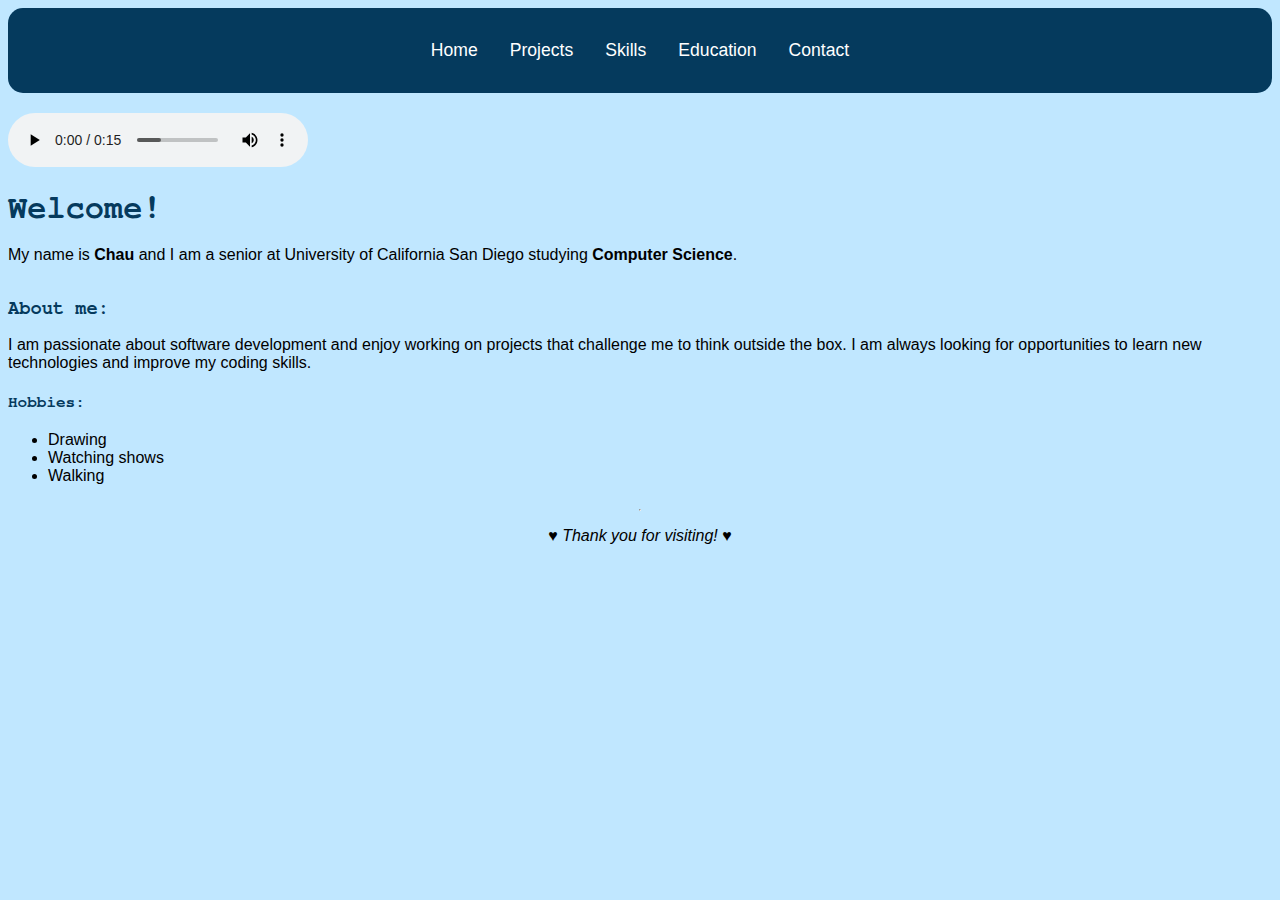
<file: index.html>
<!DOCTYPE html>
<html lang="en">
<head>
    <meta charset="UTF-8">
    <meta name="viewport" content="width=device-width, initial-scale=1.0">
    <title>Home</title>
    <link rel="stylesheet" href="style/styles.css">
</head>
<body>
    <header>
        <nav>
            <ul>
                <li><a href="index.html">Home</a></li>
                <li><a href="projects.html">Projects</a></li>
                <li><a href="skills.html">Skills</a></li>
                <li><a href="education.html">Education</a></li>
                <li><a href="contact.html">Contact</a></li>
            </ul>
        </nav>
    </header>
    <main>
        <section id="intro">
            <audio controls src="media/welcome.mp3"></audio>
            <hgroup>
                <h1>
                    Welcome! 
                </h1>
                <p>My name is <strong>Chau</strong> and I am a senior at University of California San Diego studying <strong>Computer Science</strong>.</p>
            </hgroup>
        </section>
        <section id="about">
            <h3>About me:</h3>
            <p>I am passionate about software development and enjoy working on projects that challenge me to think outside the box. I am always looking for opportunities to learn new technologies and improve my coding skills.</p>
            <h4>Hobbies:</h4>
            <ul>
                <li>Drawing</li>
                <li>Watching shows</li>
                <li>Walking</li>
            </ul>
        </section>
        <dialog close>
            <p>Here is an inspiring quote of the day by a computer science pioneer</p>
            <figure>
                <blockquote>
                <p>"If debugging is the process of removing software bugs, then programming must be the process of putting them in."</p>
                </blockquote>
                <figcaption>
                - by <cite><a href="https://www.goodreads.com/author/quotes/1013817.Edsger_W_Dijkstra">Edsger W. Dijkstra</a></cite>
                </figcaption>
            </figure>
            <form method="dialog">
                <button>Close</button>
            </form>
        </dialog>
    </main>
    <footer>
        <hr>
        <p>&hearts; <i>Thank you for visiting!</i> &hearts;</p>
    </footer>
</body>
</html>
</file>
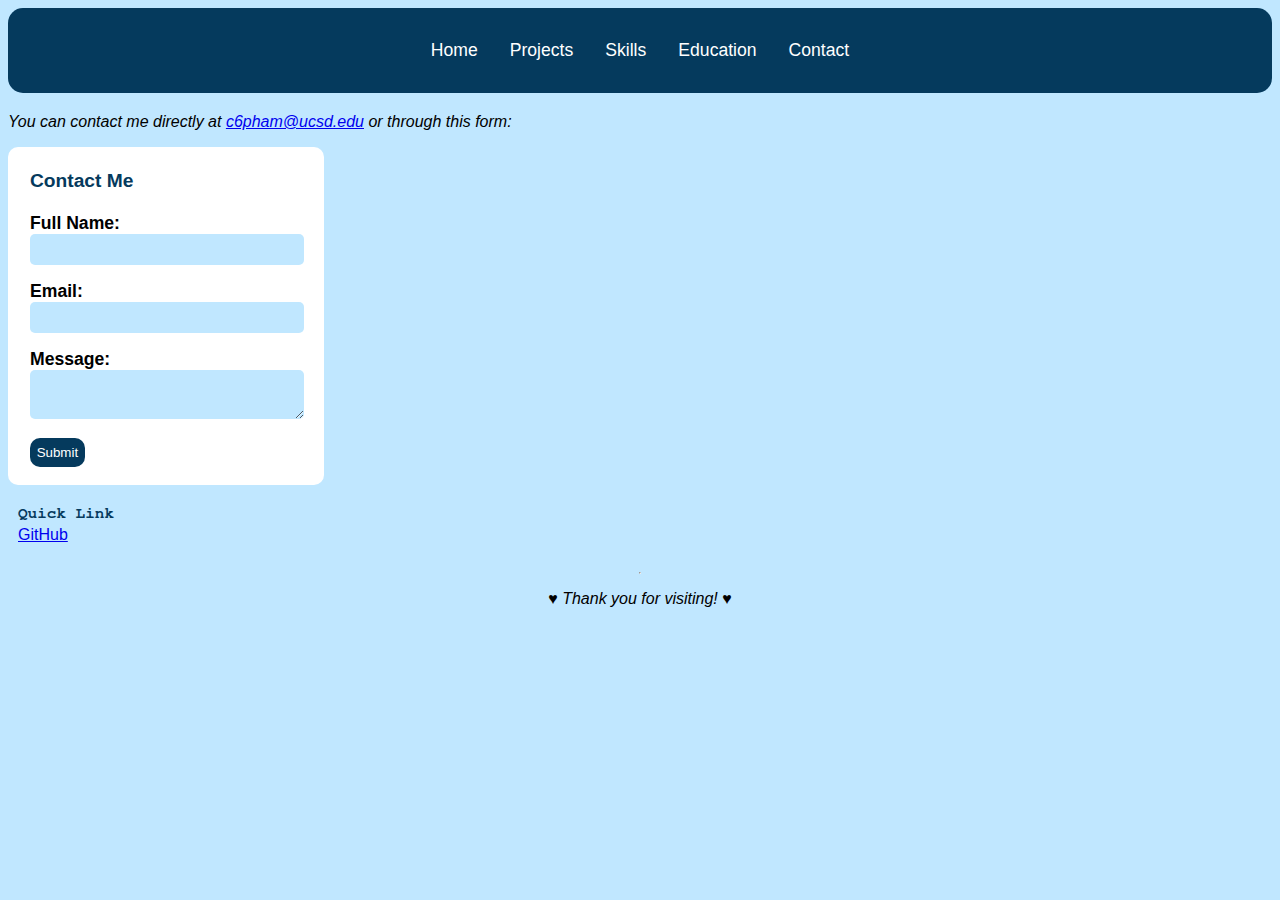
<file: contact.html>
<!DOCTYPE html>
<html lang="en">
<head>
    <meta charset="UTF-8">
    <meta name="viewport" content="width=device-width, initial-scale=1.0">
    <title>Contact</title>
    <link rel="stylesheet" href="style/styles.css">
    <link rel="stylesheet" href="style/contact.css">
</head>
<body>
    <header>
        <nav>
            <ul>
                <li><a href="index.html">Home</a></li>
                <li><a href="projects.html">Projects</a></li>
                <li><a href="skills.html">Skills</a></li>
                <li><a href="education.html">Education</a></li>
                <li><a href="contact.html">Contact</a></li>
            </ul>
        </nav>
    </header>
    <main>
        <address>
            You can contact me directly at <a href="mailto:c6pham@ucsd.edu">c6pham@ucsd.edu</a> or through this form:
        </address>
        <form>
            <fieldset>
                <legend>Contact Me</legend>
                <label for="name">Full Name:</label><br>
                <input type="text" id="name" name="name" required><br>
                <label for="email">Email:</label><br>
                <input type="email" id="email" name="email" required><br>
                <label for="message">Message:</label><br>
                <textarea id="message" name="message" required></textarea><br>
                <button type="submit">Submit</button>
            </fieldset>
        </form>
        <aside>
            <h4>Quick Link</h4>
            <a href="https://github.com/chaup15">GitHub</a>
        </aside>
    </main>
    <footer>
        <hr>
        <p>&hearts; <i>Thank you for visiting!</i> &hearts;</p>
    </footer>
</body>
</html>
</file>
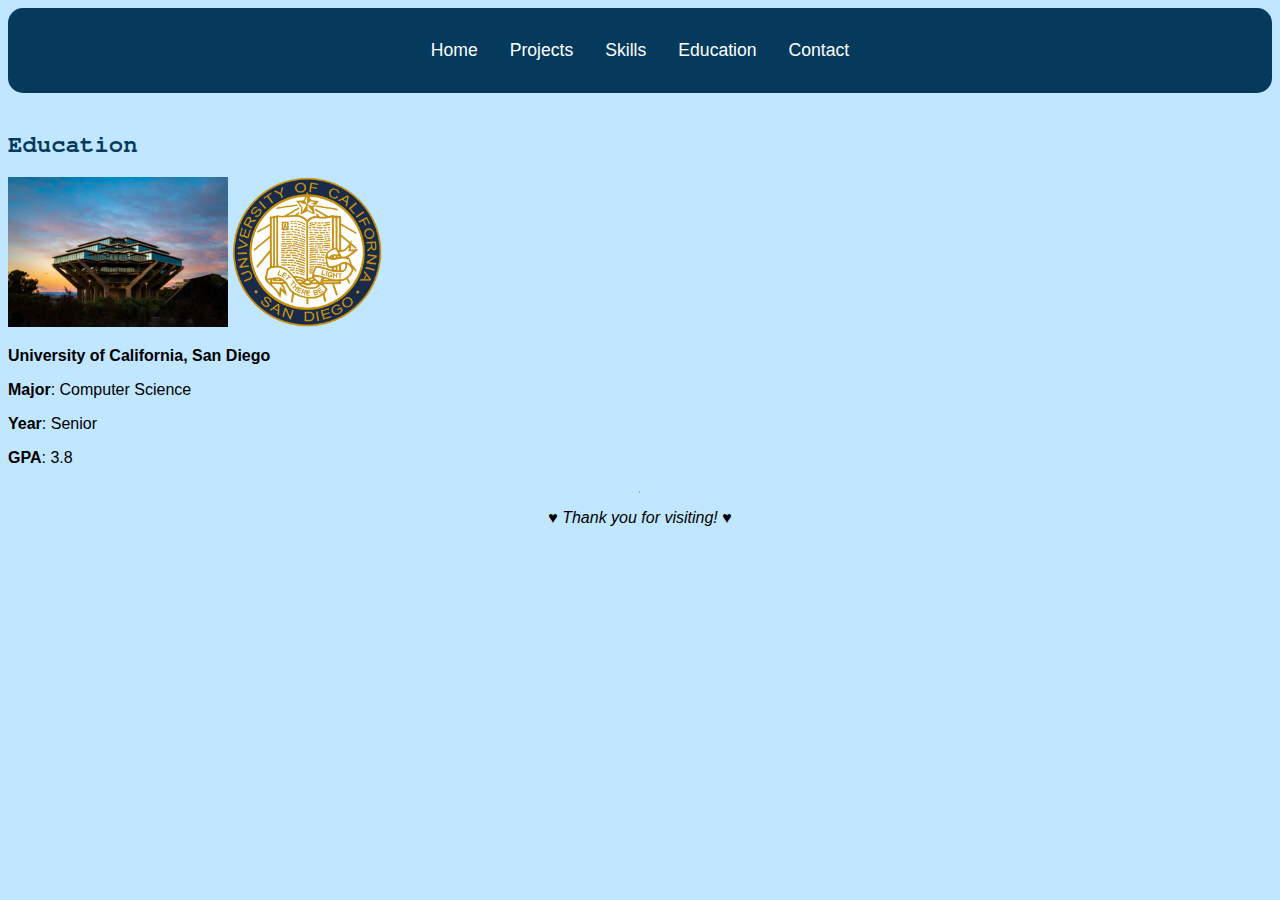
<file: education.html>
<!DOCTYPE html>
<html lang="en">
<head>
    <meta charset="UTF-8">
    <meta name="viewport" content="width=device-width, initial-scale=1.0">
    <title>Education</title>
    <link rel="stylesheet" href="style/styles.css">
</head>
<body>
    <header>
        <nav>
            <ul>
                <li><a href="index.html">Home</a></li>
                <li><a href="projects.html">Projects</a></li>
                <li><a href="skills.html">Skills</a></li>
                <li><a href="education.html">Education</a></li>
                <li><a href="contact.html">Contact</a></li>
            </ul>
        </nav>
    </header>
    <main>
        <h2>Education</h2>
        <section id="edu-img">
            <picture>
                <source srcset="media/geisel.webp" type="image/webp">
                <img id="geisel" src="media/geisel-min.jpeg" alt="Geisel library at UCSD" width="220" height="150" >
            </picture>
            <picture>
                <source srcset="media/ucsd-logo.webp" type="image/webp">
                <img src="media/ucsd-logo-min.png" alt="UCSD Logo" width="150" height="150">
            </picture>
            <!-- <canvas id="myCanvas" width="220" height="150" style="border: 1px solid black">
                Sorry, your browser does not support canvas.
            </canvas> -->
        </section>
        <!-- <iframe width="370" height="300" frameborder="0" scrolling="no" marginheight="0" marginwidth="0" src="https://maps.google.com/maps?width=100%25&amp;height=600&amp;hl=en&amp;q=university%20of%20california%20san%20diego%209500%20Gilman%20Dr,%20La%20Jolla,%20CA%2092093+(University%20of%20California%20San%20Diego)&amp;t=&amp;z=14&amp;ie=UTF8&amp;iwloc=B&amp;output=embed"><a href="https://www.gps.ie/">real-time gps tracking</a></iframe>       -->
        <section id="edu-info">
            <p><b>University of California, San Diego</b></p>
            <p><b>Major</b>: Computer Science</p>
            <p><b>Year</b>: Senior</p>
            <p><b>GPA</b>: 3.8</p>
        </section>
    </main>
    <footer>
        <hr>
        <p>&hearts; <i>Thank you for visiting!</i> &hearts;</p>
    </footer>
    <!-- <script>
        const canvas = document.getElementById("myCanvas");
        const ctx = canvas.getContext("2d");
        const image = document.getElementById("geisel");
        
        image.addEventListener("load", (e) => {
            ctx.drawImage(image, 0, 0, canvas.width, canvas.height);
        });
    </script>
    <noscript class="error">Error: JavaScript is disabled or blocked.</noscript> -->
</body>
</html>
</file>
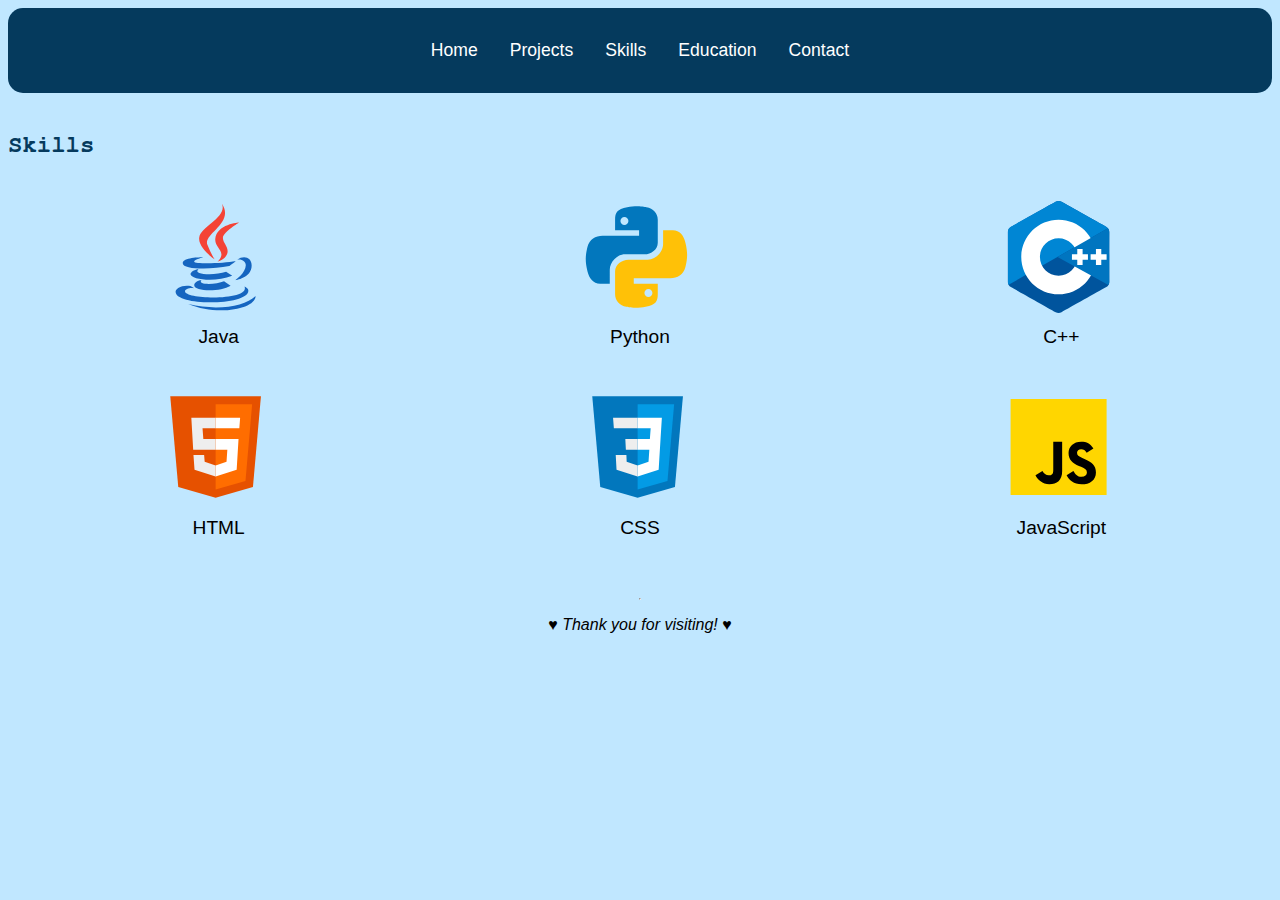
<file: skills.html>
<!DOCTYPE html>
<html lang="en">
<head>
    <meta charset="UTF-8">
    <meta name="viewport" content="width=device-width, initial-scale=1.0">
    <title>Skills</title>
    <link rel="stylesheet" href="style/styles.css">
    <link rel="stylesheet" href="style/skills.css">
</head>
<body>
    <header>
        <nav>
            <ul>
                <li><a href="index.html">Home</a></li>
                <li><a href="projects.html">Projects</a></li>
                <li><a href="skills.html">Skills</a></li>
                <li><a href="education.html">Education</a></li>
                <li><a href="contact.html">Contact</a></li>
            </ul>
        </nav>
    </header>
    <main>
        <h2>Skills</h2>
        <ul>
            <li>
                <svg xmlns="http://www.w3.org/2000/svg" x="0px" y="0px" width="50" height="50" viewBox="0 0 50 50">
                <path fill="#F44336" d="M23.65,24.898c-0.998-1.609-1.722-2.943-2.725-5.455C19.229,15.2,31.24,11.366,26.37,3.999c2.111,5.089-7.577,8.235-8.477,12.473C17.07,20.37,23.645,24.898,23.65,24.898z"></path><path fill="#F44336" d="M23.878,17.27c-0.192,2.516,2.229,3.857,2.299,5.695c0.056,1.496-1.447,2.743-1.447,2.743s2.728-0.536,3.579-2.818c0.945-2.534-1.834-4.269-1.548-6.298c0.267-1.938,6.031-5.543,6.031-5.543S24.311,11.611,23.878,17.27z"></path><g><path fill="#1565C0" d="M32.084 25.055c1.754-.394 3.233.723 3.233 2.01 0 2.901-4.021 5.643-4.021 5.643s6.225-.742 6.225-5.505C37.521 24.053 34.464 23.266 32.084 25.055zM29.129 27.395c0 0 1.941-1.383 2.458-1.902-4.763 1.011-15.638 1.147-15.638.269 0-.809 3.507-1.638 3.507-1.638s-7.773-.112-7.773 2.181C11.683 28.695 21.858 28.866 29.129 27.395z"></path><path fill="#1565C0" d="M27.935,29.571c-4.509,1.499-12.814,1.02-10.354-0.993c-1.198,0-2.974,0.963-2.974,1.889c0,1.857,8.982,3.291,15.63,0.572L27.935,29.571z"></path><path fill="#1565C0" d="M18.686,32.739c-1.636,0-2.695,1.054-2.695,1.822c0,2.391,9.76,2.632,13.627,0.205l-2.458-1.632C24.271,34.404,17.014,34.579,18.686,32.739z"></path><path fill="#1565C0" d="M36.281,36.632c0-0.936-1.055-1.377-1.433-1.588c2.228,5.373-22.317,4.956-22.317,1.784c0-0.721,1.807-1.427,3.477-1.093l-1.42-0.839C11.26,34.374,9,35.837,9,37.017C9,42.52,36.281,42.255,36.281,36.632z"></path><path fill="#1565C0" d="M39,38.604c-4.146,4.095-14.659,5.587-25.231,3.057C24.341,46.164,38.95,43.628,39,38.604z"></path></g>
                </svg>
                <span>Java</span>
            </li>
            <li>
                <svg xmlns="http://www.w3.org/2000/svg" x="0px" y="0px" width="50" height="50" viewBox="0 0 50 50">
                    <path fill="#0277BD" d="M24.047,5c-1.555,0.005-2.633,0.142-3.936,0.367c-3.848,0.67-4.549,2.077-4.549,4.67V14h9v2H15.22h-4.35c-2.636,0-4.943,1.242-5.674,4.219c-0.826,3.417-0.863,5.557,0,9.125C5.851,32.005,7.294,34,9.931,34h3.632v-5.104c0-2.966,2.686-5.896,5.764-5.896h7.236c2.523,0,5-1.862,5-4.377v-8.586c0-2.439-1.759-4.263-4.218-4.672C27.406,5.359,25.589,4.994,24.047,5z M19.063,9c0.821,0,1.5,0.677,1.5,1.502c0,0.833-0.679,1.498-1.5,1.498c-0.837,0-1.5-0.664-1.5-1.498C17.563,9.68,18.226,9,19.063,9z"></path><path fill="#FFC107" d="M23.078,43c1.555-0.005,2.633-0.142,3.936-0.367c3.848-0.67,4.549-2.077,4.549-4.67V34h-9v-2h9.343h4.35c2.636,0,4.943-1.242,5.674-4.219c0.826-3.417,0.863-5.557,0-9.125C41.274,15.995,39.831,14,37.194,14h-3.632v5.104c0,2.966-2.686,5.896-5.764,5.896h-7.236c-2.523,0-5,1.862-5,4.377v8.586c0,2.439,1.759,4.263,4.218,4.672C19.719,42.641,21.536,43.006,23.078,43z M28.063,39c-0.821,0-1.5-0.677-1.5-1.502c0-0.833,0.679-1.498,1.5-1.498c0.837,0,1.5,0.664,1.5,1.498C29.563,38.32,28.899,39,28.063,39z"></path>
                </svg>
                <span>Python</span>
            </li>
            <li>
                <svg xmlns="http://www.w3.org/2000/svg" x="0px" y="0px" width="50" height="50" viewBox="0 0 50 50">
                    <path fill="#00549d" fill-rule="evenodd" d="M22.903,3.286c0.679-0.381,1.515-0.381,2.193,0 c3.355,1.883,13.451,7.551,16.807,9.434C42.582,13.1,43,13.804,43,14.566c0,3.766,0,15.101,0,18.867 c0,0.762-0.418,1.466-1.097,1.847c-3.355,1.883-13.451,7.551-16.807,9.434c-0.679,0.381-1.515,0.381-2.193,0 c-3.355-1.883-13.451-7.551-16.807-9.434C5.418,34.899,5,34.196,5,33.434c0-3.766,0-15.101,0-18.867 c0-0.762,0.418-1.466,1.097-1.847C9.451,10.837,19.549,5.169,22.903,3.286z" clip-rule="evenodd"></path><path fill="#0086d4" fill-rule="evenodd" d="M5.304,34.404C5.038,34.048,5,33.71,5,33.255 c0-3.744,0-15.014,0-18.759c0-0.758,0.417-1.458,1.094-1.836c3.343-1.872,13.405-7.507,16.748-9.38 c0.677-0.379,1.594-0.371,2.271,0.008c3.343,1.872,13.371,7.459,16.714,9.331c0.27,0.152,0.476,0.335,0.66,0.576L5.304,34.404z" clip-rule="evenodd"></path><path fill="#fff" fill-rule="evenodd" d="M24,10c7.727,0,14,6.273,14,14s-6.273,14-14,14 s-14-6.273-14-14S16.273,10,24,10z M24,17c3.863,0,7,3.136,7,7c0,3.863-3.137,7-7,7s-7-3.137-7-7C17,20.136,20.136,17,24,17z" clip-rule="evenodd"></path><path fill="#0075c0" fill-rule="evenodd" d="M42.485,13.205c0.516,0.483,0.506,1.211,0.506,1.784 c0,3.795-0.032,14.589,0.009,18.384c0.004,0.396-0.127,0.813-0.323,1.127L23.593,24L42.485,13.205z" clip-rule="evenodd"></path><path fill="#fff" fill-rule="evenodd" d="M31 21H33V27H31zM38 21H40V27H38z" clip-rule="evenodd"></path><path fill="#fff" fill-rule="evenodd" d="M29 23H35V25H29zM36 23H42V25H36z" clip-rule="evenodd"></path>
                </svg>
                <span>C++</span>
            </li>
            <li>
                <svg xmlns="http://www.w3.org/2000/svg" x="0px" y="0px" width="50" height="50" viewBox="0 0 50 50">
                <path fill="#E65100" d="M41,5H7l3,34l14,4l14-4L41,5L41,5z"></path><path fill="#FF6D00" d="M24 8L24 39.9 35.2 36.7 37.7 8z"></path><path fill="#FFF" d="M24,25v-4h8.6l-0.7,11.5L24,35.1v-4.2l4.1-1.4l0.3-4.5H24z M32.9,17l0.3-4H24v4H32.9z"></path><path fill="#EEE" d="M24,30.9v4.2l-7.9-2.6L15.7,27h4l0.2,2.5L24,30.9z M19.1,17H24v-4h-9.1l0.7,12H24v-4h-4.6L19.1,17z"></path>
                </svg>
                <span>HTML</span>
            </li>
            <li>
                <svg xmlns="http://www.w3.org/2000/svg" x="0px" y="0px" width="50" height="50" viewBox="0 0 50 50">
                    <path fill="#0277BD" d="M41,5H7l3,34l14,4l14-4L41,5L41,5z"></path><path fill="#039BE5" d="M24 8L24 39.9 35.2 36.7 37.7 8z"></path><path fill="#FFF" d="M33.1 13L24 13 24 17 28.9 17 28.6 21 24 21 24 25 28.4 25 28.1 29.5 24 30.9 24 35.1 31.9 32.5 32.6 21 32.6 21z"></path><path fill="#EEE" d="M24,13v4h-8.9l-0.3-4H24z M19.4,21l0.2,4H24v-4H19.4z M19.8,27h-4l0.3,5.5l7.9,2.6v-4.2l-4.1-1.4L19.8,27z"></path>
                </svg>
                <span>CSS</span>
            </li>
            <li>
                <svg xmlns="http://www.w3.org/2000/svg" x="0px" y="0px" width="50" height="50" viewBox="0 0 50 50">
                    <path fill="#ffd600" d="M6,42V6h36v36H6z"></path><path fill="#000001" d="M29.538 32.947c.692 1.124 1.444 2.201 3.037 2.201 1.338 0 2.04-.665 2.04-1.585 0-1.101-.726-1.492-2.198-2.133l-.807-.344c-2.329-.988-3.878-2.226-3.878-4.841 0-2.41 1.845-4.244 4.728-4.244 2.053 0 3.528.711 4.592 2.573l-2.514 1.607c-.553-.988-1.151-1.377-2.078-1.377-.946 0-1.545.597-1.545 1.377 0 .964.6 1.354 1.985 1.951l.807.344C36.452 29.645 38 30.839 38 33.523 38 36.415 35.716 38 32.65 38c-2.999 0-4.702-1.505-5.65-3.368L29.538 32.947zM17.952 33.029c.506.906 1.275 1.603 2.381 1.603 1.058 0 1.667-.418 1.667-2.043V22h3.333v11.101c0 3.367-1.953 4.899-4.805 4.899-2.577 0-4.437-1.746-5.195-3.368L17.952 33.029z"></path>
                </svg>
                <span>JavaScript</span>
            </li>
        </ul>
    </main>
    <footer>
        <hr>
        <p>&hearts; <i>Thank you for visiting!</i> &hearts;</p>
    </footer>
</body>
</html>
</file>
<file: style/styles.css>
:root {
    --dark-blue: #053a5d;
    --sky-blue: #87CEFA;
    --lavender: #E6E6FA;
    --light-blue: 	#c0e7ff;
    --primary-font: 'Optima', sans-serif;
    --secondary-font: 'FreeMono', monospace;
}

body {
    display: flex;
    flex-direction: column;
    font-family: var(--primary-font, Arial, sans-serif);
    background-color: var(--light-blue, #ffffff);
    color: black;
}

h1, h2, h3, h4, h5, h6 {
    font-family: var(--secondary-font, Arial, sans-serif);
    color: var(--dark-blue, #000000);
}

header {
    background-color: var(--dark-blue, #000000);
    border-radius: 15px;
    margin-bottom: 20px;
}

nav ul {
    display: flex;
    flex-wrap: wrap;
    list-style: none;
    justify-content: center;
    padding: 0;
}

nav ul li {
    justify-content: center;
    padding: 1em 1em;
}

nav ul li a {
    color: white;
    font-size: 1.1em;
    text-decoration: none;
}

nav ul li a:hover {
    color: var(--sky-blue, #ffffff);
}

main {
    display: flex;
    flex-direction: column;
}

footer {
    justify-items: center;
    align-self: flex-end;
    width: 100%;
}

@media (max-width: 400px) {
    nav ul li {
        padding: 0.7em 0.7em;
    }
    nav ul li a {
        font-size: 0.9em;
    }
}
</file>
<file: style/contact.css>
@import url('styles.css');

form {
    display: flex;
    flex-flow: column wrap;
    overflow: auto;
    background-color: white;
    width: 300px;
    border-radius: 10px;
    padding: 0.5em;
    margin-top: 1em;
    min-width: 10dvw;
    max-width: 50dvw;
    animation-name: slide-in;
    animation-duration: 1s;
}

fieldset {
    border: none;
}

label { 
    font-weight:bold;
    font-size: 1.1em;
}

legend {
    font-size: 1.2em;
    color: var(--dark-blue, #000000);
    padding: 0.8em 0;
    font-weight: bold;
}

input, textarea {
    margin-bottom: 1.1em;
    padding-right: 0;
    width: 100%;
    border: none;
    background-color: var(--light-blue, #ffffff);
    border-radius: 5px;
    font-family: var(--secondary-font, Arial, sans-serif);
    font-size: 0.9em;
    height: 2em;
    max-width: 50dvw;
}

textarea {
    resize: vertical;
    min-height:5dvh;
    max-height:40dvh;
}

button {
    border: none;
    padding: 0.5em;
    border-radius: 10px;
    background-color: var(--dark-blue, #000000);
    color: white;
}

aside {
    width: fit-content;
    height: fit-content;
    padding: 10px;
    margin: 10px 0;
    border-radius: 5px;
}

aside:hover {
    border:black solid 1px;
    transform: scale(1.1);
}

aside h4{
    margin-top: 0;
    margin-bottom: 5px;
}

@keyframes slide-in {
    from {
        translate: -70vw 0;
        scale: 200% 1;
    }

    to {
        translate: 0 0;
        scale: 100% 1;
    }
}

@media (max-width: 400px) {
    form {
        width: 95%;
        max-width: 95%;
    }
    input, textarea {
        width: 100%;
        max-width: 100%;
    }
    textarea {
        min-height:15dvh;
    }
}
</file>
<file: style/skills.css>
main ul {
    list-style: none;
    display: grid;
    grid-template-columns: repeat(3, 1fr);
    padding: 0;
}

main ul li {
    display: flex;
    flex-direction: column;
    align-items: center;
    font-size: 1.2em;
}

svg {
    width: 40%;
    height: 70%;
    transition: width 0.7s, height 0.7s;
}

svg:hover, svg:active, svg:focus {
    width: 50%;
    height: 90%;
}

@media (max-width: 500px) {
    main ul {
        grid-template-columns: repeat(2, 1fr);
    }
}
</file>
